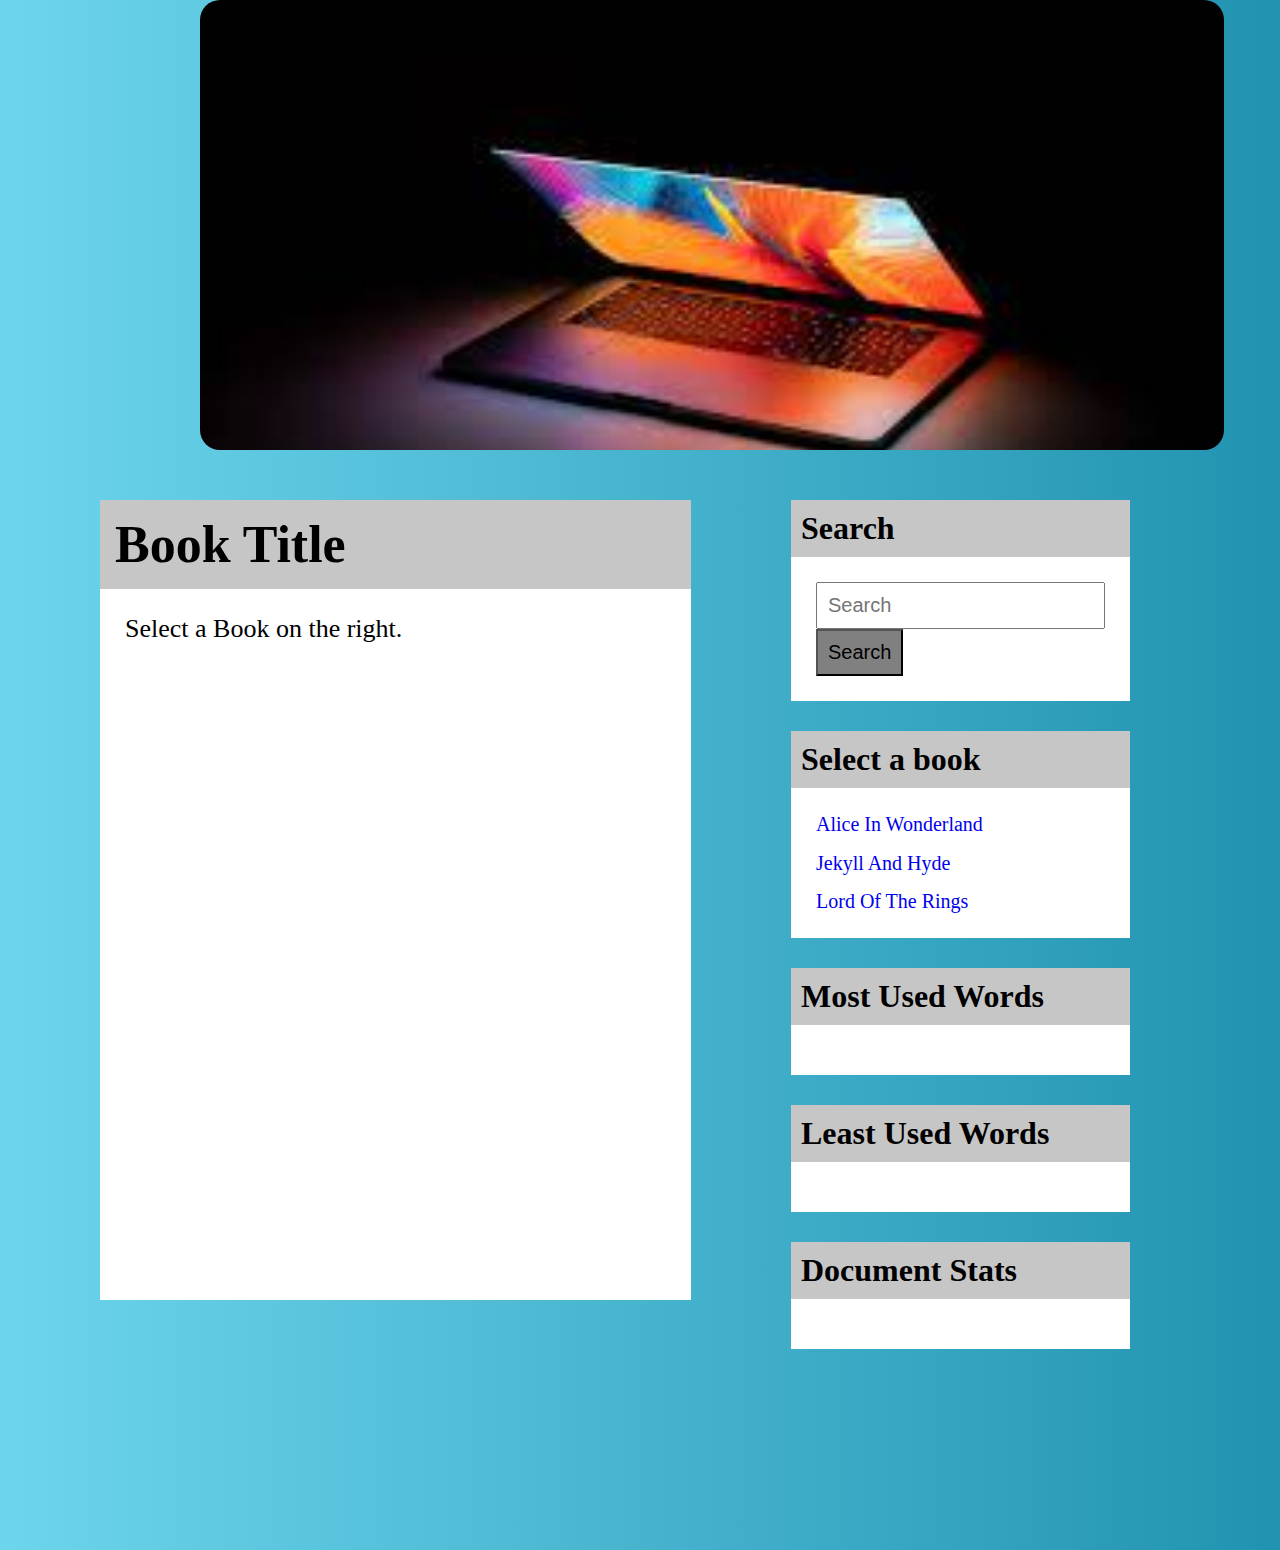
<file: project1/index.html>
<!DOCTYPE html>
<html lang="en">
<head>
    <meta charset="UTF-8">
    <meta http-equiv="X-UA-Compatible" content="IE=edge">
    <meta name="viewport" content="width=device-width, initial-scale=1.0">
    <title>Project 1</title>
    <link rel="stylesheet" href="style.css">
</head>
<body>
    <div class="image"></div>
    <main>
        <div class="book_container">
            <h1 class="title" id="head" style="padding: 15px;">Book Title</h1>
            <div class="container" id="book_text">
                Select a Book on the right.
            </div>
        </div>
        <div class='sidebar'>
            <div class="section search">
                <h1 class="title">Search</h1>
                <div class="container">
                    <input type="text" placeholder="Search ">
                    <button> Search</button>
                </div>
            </div>
            <div class=" section search">
                <h1 class="title">Select a book</h1>
                <div class="container books">
                    <a href="books/AliceInWonderland.txt" id="b1">Alice In Wonderland</a>
                    <a href="books/JekyllAndHyde.txt" id="b2">Jekyll And Hyde</a>
                    <a href="books/LOTR.txt" id="b3">Lord Of The Rings</a>
                </div>
            </div>
            <div class="section search">
                <h1 class="title">Most Used Words </h1>
                <div class="container">   
                </div>
            </div>
            <div class="section search">
                <h1 class="title">Least Used Words </h1>
                <div class="container">  
                </div>
            </div>
            <div class="section search">
                <h1 class="title">Document Stats </h1>
                <div class="container"> </div>
            </div>
        </div>
    </main>
    <script src="script.js" ></script>
</body>
</html>
</file>
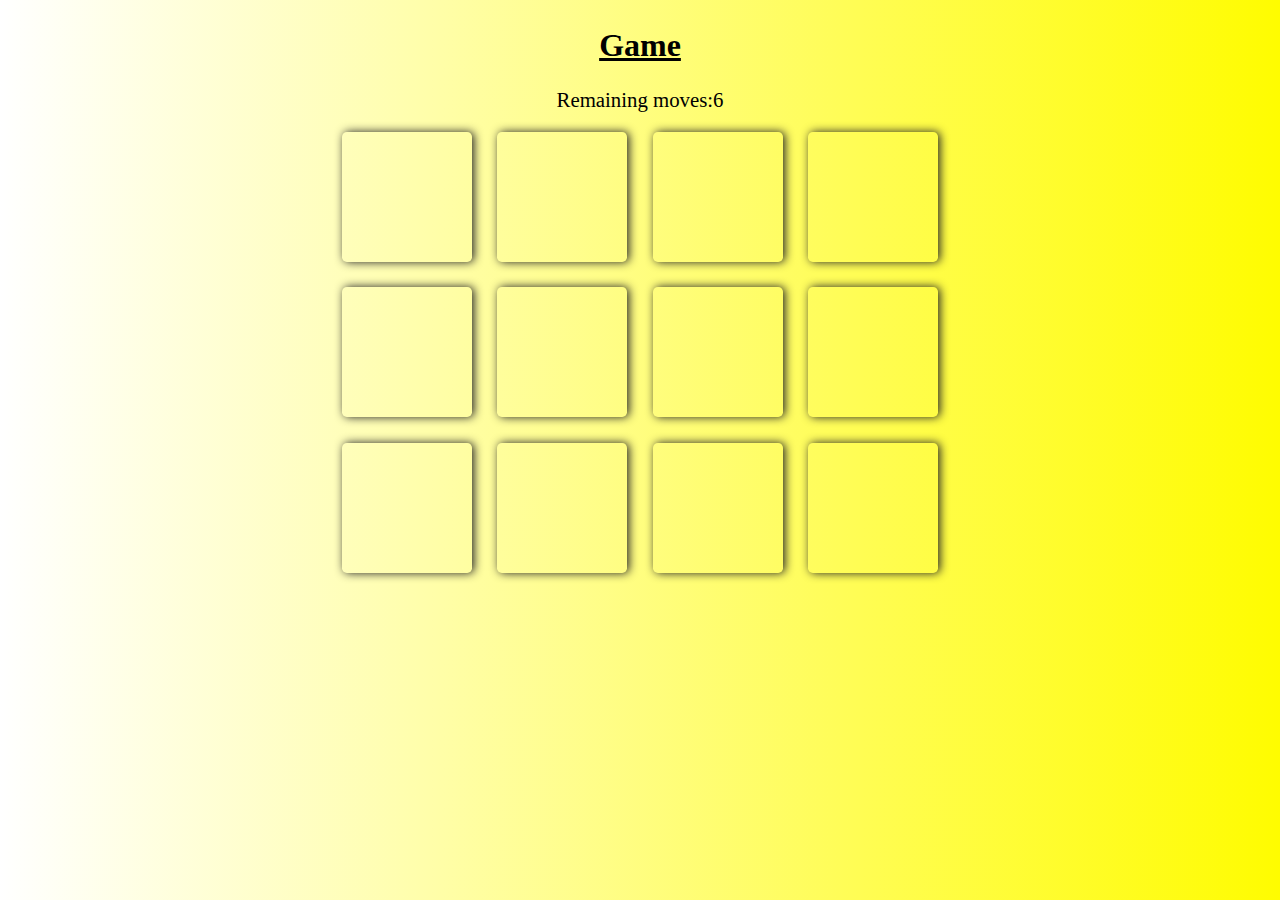
<file: project2/index.html>
<!DOCTYPE html>
<html lang="en">
<head>
    <meta charset="UTF-8">
    <meta name="viewport" content="width=device-width, initial-scale=1.0">
    <meta http-equiv="X-UA-Compatible" content="ie=edge">
    <title>Image Matching Game</title>
    <link rel="stylesheet" href="style.css">
</head>
<body>
    <header>
        <h1 style="margin: 0 auto;">Game<span></h1>
      
    </header>
    <main>
        <section>
            <div class="game">
               
                <span class="move-counter" id="moveCounter">Remaining moves:6</span>
                <span class="timer" id="timer"></span>
            </div>
            <table class="game-board">
                <tbody class="game-grid">
                    <tr class="game-grid-row">
                        <td class="game-card">
                            <img class="game-card-img" src="img/img1.jpg" alt="cake1">
                        </td>
                        <td class="game-card">
                            <img class="game-card-img" src="img/img2.jpg" alt="cake2">
                        </td>
                        <td class="game-card">
                            <img class="game-card-img" src="img/img3.jpg" alt="cake3">
                        </td>
                        <td class="game-card">
                            <img class="game-card-img" src="img/img4.jpg" alt="cake4">
                        </td>
                    </tr>
                    <tr class="game-grid-row">
                        <td class="game-card">
                            <img class="game-card-img" src="img/img5.jpg" alt="cake5">
                        </td>
                        <td class="game-card">
                            <img class="game-card-img" src="img/img6.jpg" alt="cake6">
                        </td>
                        <td class="game-card">
                            <img class="game-card-img" src="img/img7.jpg" alt="cake7">
                        </td>
                        <td class="game-card">
                            <img class="game-card-img" src="img/img8.jpg" alt="cake8">
                        </td>
                    </tr>
                    <tr class="game-grid-row">
                        <td class="game-card">
                            <img class="game-card-img" src="img/img1.jpg" alt="cake1">
                        </td>
                        <td class="game-card">
                            <img class="game-card-img" src="img/img2.jpg" alt="cake2">
                        </td>
                        <td class="game-card">
                            <img class="game-card-img" src="img/img3.jpg" alt="cake3">
                        </td>
                        <td class="game-card">
                            <img class="game-card-img" src="img/img4.jpg" alt="cake4">
                        </td>
                    </tr>
                </tbody>               
            </table>
          
        </section>
    </main>
    <script src="script.js"></script>
    
</body>
</html>
</file>
<file: project1/style.css>
body{
    background: #2193b0;  /* fallback for old browsers */
    background: -webkit-linear-gradient(to right, #6dd5ed, #2193b0);  /* Chrome 10-25, Safari 5.1-6 */
    background: linear-gradient(to right, #6dd5ed, #2193b0); /* W3C, IE 10+/ Edge, Firefox 16+, Chrome 26+, Opera 12+, Safari 7+ */
    
}
*{
    padding: 0;
    margin: 0;
    box-sizing: border-box;
}

.image{
    width: 80%;
    height: 450px;
    margin-left: 200px;
    background-image: url(img/img3.jpg);
    border-radius: 20px;
    background-size: cover;
    background-repeat: no-repeat;
    display: flex;
    justify-content: center;
    align-items: center;

}
main{
    padding: 50px 0px;
    display: flex;
    justify-content: space-between;
    align-items: flex-start;
    margin-left: 100px;
}
.book_container{
    background-color: white;
    width: 820px;
    height: 800px;
    overflow: auto;
    margin-right: 100px;
    font-size: 26px;


}
.sidebar{
    width: 420px;
    height: 1000px;
    margin-right: 100px;
}
.section{
    background-color: white;
    margin-bottom: 30px;
    margin-right: 50px;
}
.title{
    padding: 10px;
    background-color: rgba(165, 163, 163, 0.623);
}
.container{
    padding: 25px;

}
input[type="text"]{
    padding: 10px;
    font-size: 20px;
}

.books{
    height: 150px;
    font-size: 20px;
    display: flex;
    justify-content: space-between;
    align-items: flex-start;
    flex-direction: column;
}
button{
    padding: 10px;
    font-size: 20px;
    background-color: gray;
}
a{
    text-decoration: none;
}
</file>
<file: project2/style.css>
body{
background: #fffc00;  /* fallback for old browsers */
background: -webkit-linear-gradient(to right, #ffffff, #fffc00);  /* Chrome 10-25, Safari 5.1-6 */
background: linear-gradient(to right, #ffffff, #fffc00); /* W3C, IE 10+/ Edge, Firefox 16+, Chrome 26+, Opera 12+, Safari 7+ */
}


h1 {
    text-align: center;
    font-size: 2em;
    padding: 0.6em;
    text-decoration: underline;
}

.game {
    display: flex;
    flex-wrap: wrap;
    max-width: 50%;
    margin-left: auto;
    margin-right: auto;   
    padding: 0.3em;
    text-align: center;
}


.move-counter
{
    width: 100%;
}

.move-counter, .timer {
    font-size: 1.3em;
}


.game-board {
    max-width: 50%;
    margin-left: auto;
    margin-right: auto;
    border-radius: 0.3em;
    
}

.game-grid-row {
    display: flex;
    flex-wrap: nowrap;
}

.game-card {
    width: 8rem;
    height: 8rem;
    border-radius: 0.3em;
    margin: 0.8em;
    box-shadow: 2px 0 10px #212121;
    cursor: pointer;
}

.game-card-img {
    visibility: hidden;
    object-fit: cover;
    width: 8rem;
    height: 8rem;
}

.show-img {
    visibility: visible;
    animation: animateShowImage 0.4s linear alternate;
}

.disabled {
    pointer-events: none;
}


@keyframes animateShowImage {
    0% { transform: rotateY(180deg); opacity: 0;}
    100%{ transform: rotateY(0); opacity: 1; }
}
</file>
